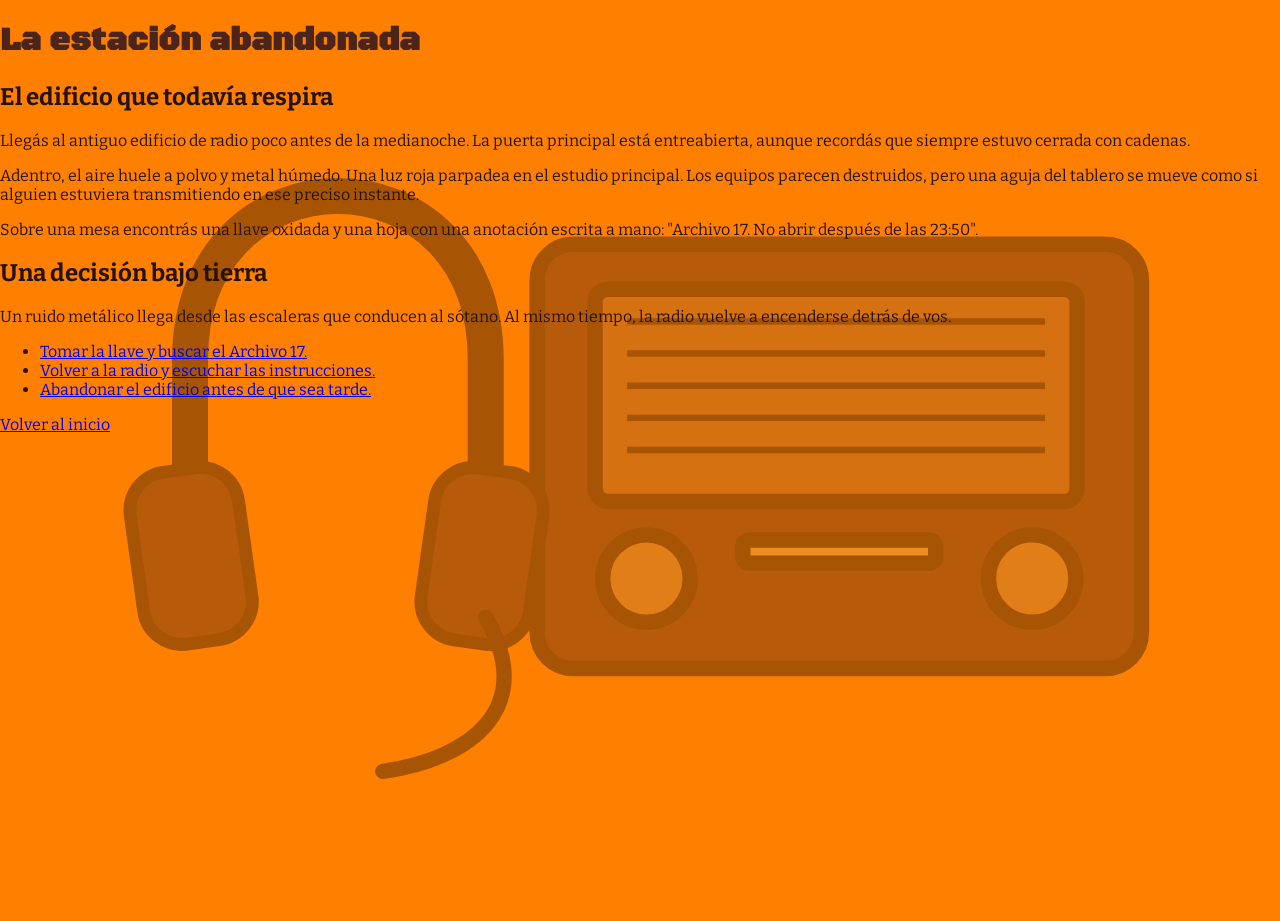
<file: nodo2laestacion.html>
<!DOCTYPE html>
<html lang="es">
<head>
    <meta charset="UTF-8">
    <meta name="viewport" content="width=device-width, initial-scale=1.0">
    <title>La última transmisión | La estación</title>
    <link rel="stylesheet" href="style.css">
    <link rel="preconnect" href="https://fonts.googleapis.com">
<link rel="preconnect" href="https://fonts.gstatic.com" crossorigin>
<link href="https://fonts.googleapis.com/css2?family=Bitter:ital,wght@0,100..900;1,100..900&family=Black+Ops+One&display=swap" rel="stylesheet">
</head>
<body>
    <header>
        <h1>La estación abandonada</h1>
        <h2>El edificio que todavía respira</h2>
    </header>

    <main>
        <p>
            Llegás al antiguo edificio de radio poco antes de la medianoche.
            La puerta principal está entreabierta, aunque recordás que
            siempre estuvo cerrada con cadenas.
        </p>

        <p>
            Adentro, el aire huele a polvo y metal húmedo. Una luz roja
            parpadea en el estudio principal. Los equipos parecen
            destruidos, pero una aguja del tablero se mueve como si
            alguien estuviera transmitiendo en ese preciso instante.
        </p>

        <p>
            Sobre una mesa encontrás una llave oxidada y una hoja con una
            anotación escrita a mano: "Archivo 17. No abrir después de
            las 23:50".
        </p>

        <section>
            <h2>Una decisión bajo tierra</h2>
            <p>
                Un ruido metálico llega desde las escaleras que conducen
                al sótano. Al mismo tiempo, la radio vuelve a encenderse
                detrás de vos.
            </p>

            <ul>
                <li>
                    <a href="nodo5eldescubrimiento.html">
                        Tomar la llave y buscar el Archivo 17.
                    </a>
                </li>
                <li>
                    <a href="nodo3lasinstrucciones.html">
                        Volver a la radio y escuchar las instrucciones.
                    </a>
                </li>
                <li>
                    <a href="nodo4lasalida.html">
                        Abandonar el edificio antes de que sea tarde.
                    </a>
                </li>
            </ul>
        </section>
    </main>

    <nav aria-label="Navegación general">
      <a href="index.html">Volver al inicio</a>
    </nav>
</body>
</html>
</file>
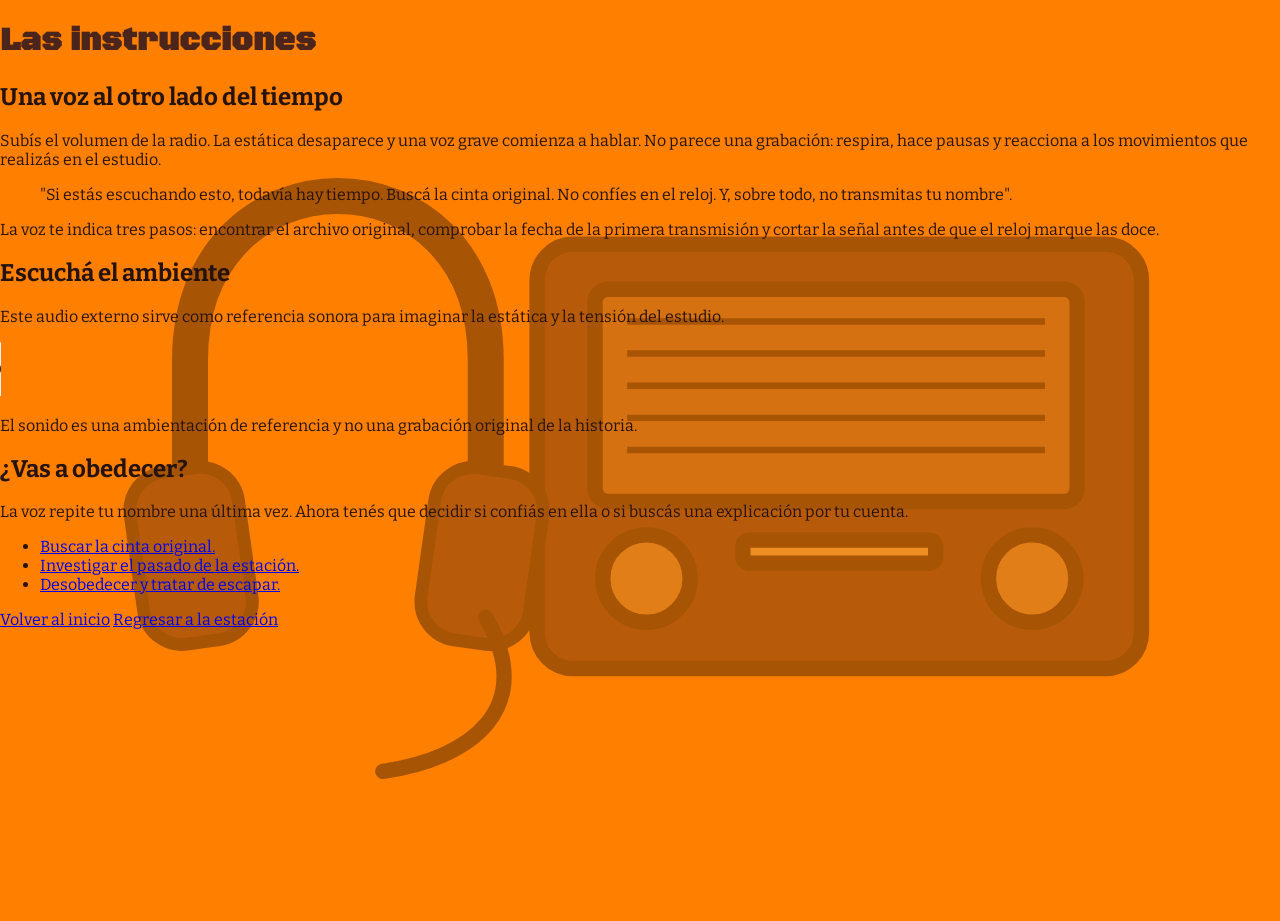
<file: nodo3lasinstrucciones.html>
<!DOCTYPE html>
<html lang="es">
<head>
    <meta charset="UTF-8">
    <meta name="viewport" content="width=device-width, initial-scale=1.0">
    <title>La última transmisión | Las instrucciones</title>
    <link rel="stylesheet" href="style.css">
    <link rel="preconnect" href="https://fonts.googleapis.com">
<link rel="preconnect" href="https://fonts.gstatic.com" crossorigin>
<link href="https://fonts.googleapis.com/css2?family=Bitter:ital,wght@0,100..900;1,100..900&family=Black+Ops+One&display=swap" rel="stylesheet">
</head>
<body>
    <header>
        <h1>Las instrucciones</h1>
        <h2>Una voz al otro lado del tiempo</h2>
    </header>

    <main>
        <p>
            Subís el volumen de la radio. La estática desaparece y una voz
            grave comienza a hablar. No parece una grabación: respira,
            hace pausas y reacciona a los movimientos que realizás en el
            estudio.
        </p>

        <blockquote>
            "Si estás escuchando esto, todavía hay tiempo. Buscá la cinta
            original. No confíes en el reloj. Y, sobre todo, no transmitas
            tu nombre".
        </blockquote>

        <p>
            La voz te indica tres pasos: encontrar el archivo original,
            comprobar la fecha de la primera transmisión y cortar la señal
            antes de que el reloj marque las doce.
        </p>

        <section>
            <h2>Escuchá el ambiente</h2>
            <p>
                Este audio externo sirve como referencia sonora para
                imaginar la estática y la tensión del estudio.
            </p>

            <audio controls preload="none">
                <source
                    src="https://www.soundhelix.com/examples/mp3/SoundHelix-Song-1.mp3"
                    type="audio/mpeg">
                Tu navegador no puede reproducir este audio.
                <a href="https://www.soundhelix.com/examples/mp3/SoundHelix-Song-1.mp3">
                    Abrir el archivo de audio.
                </a>
            </audio>

            <p>
                El sonido es una ambientación de referencia y no una
                grabación original de la historia.
            </p>
        </section>

        <section>
            <h2>¿Vas a obedecer?</h2>
            <p>
                La voz repite tu nombre una última vez. Ahora tenés que
                decidir si confiás en ella o si buscás una explicación
                por tu cuenta.
            </p>

            <ul>
                <li>
                    <a href="nodo5eldescubrimiento.html">
                        Buscar la cinta original.
                    </a>
                </li>
                <li>
                    <a href="nodo6elpasado.html">
                        Investigar el pasado de la estación.
                    </a>
                </li>
                <li>
                    <a href="nodo4lasalida.html">
                        Desobedecer y tratar de escapar.
                    </a>
                </li>
            </ul>
        </section>
    </main>

    <nav aria-label="Navegación general">
      <a href="index.html">Volver al inicio</a>
        <a href="nodo2laestacion.html">Regresar a la estación</a>
    </nav>
</body>
</html>
</file>
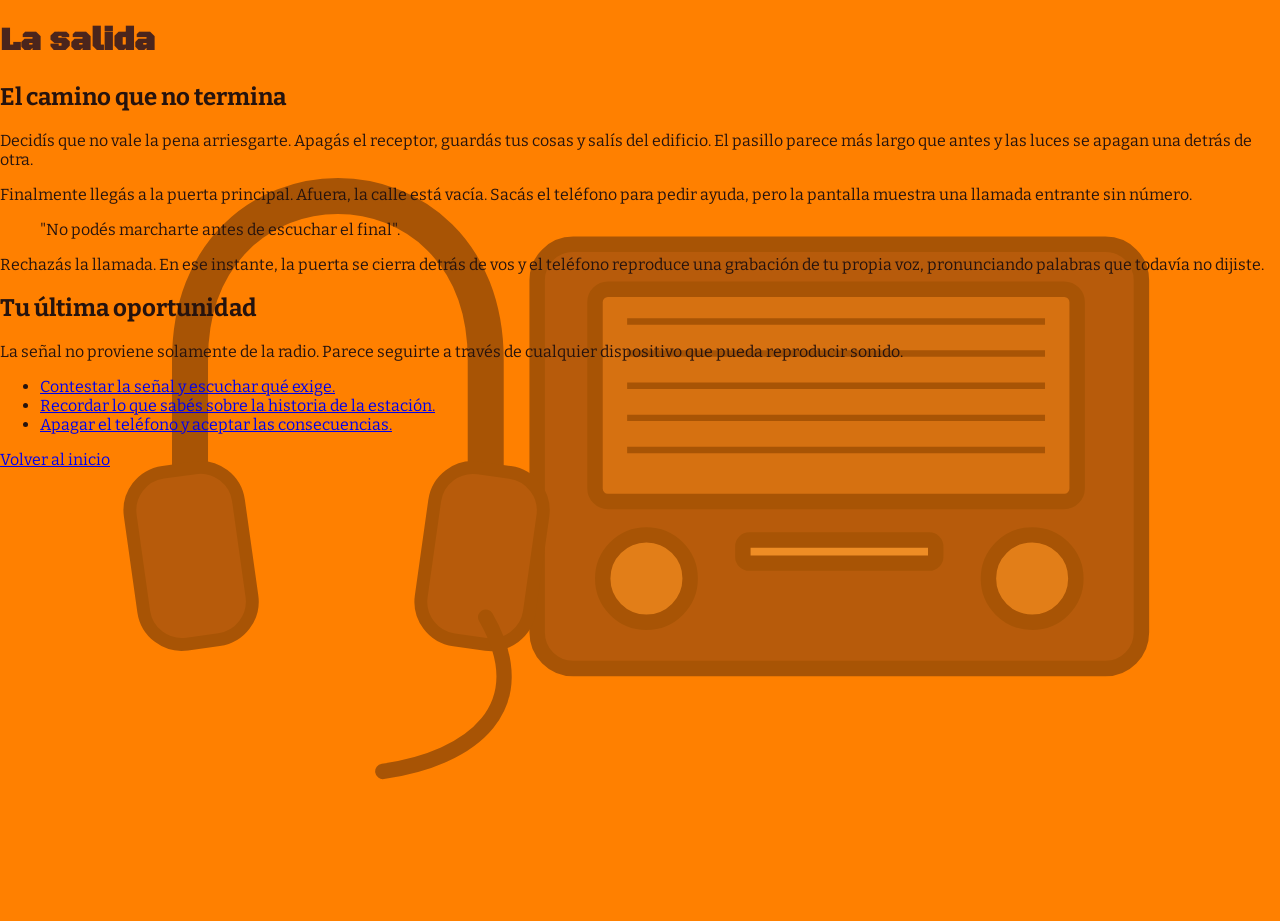
<file: nodo4lasalida.html>
<!DOCTYPE html>
<html lang="es">
<head>
    <meta charset="UTF-8">
    <meta name="viewport" content="width=device-width, initial-scale=1.0">
    <title>La última transmisión | La salida</title>
    <link rel="stylesheet" href="style.css">
    <link rel="preconnect" href="https://fonts.googleapis.com">
    <link rel="preconnect" href="https://fonts.gstatic.com" crossorigin>
    <link href="https://fonts.googleapis.com/css2?family=Bitter:ital,wght@0,100..900;1,100..900&family=Black+Ops+One&display=swap" rel="stylesheet">
</head>
<body>
    <header>
        <h1>La salida</h1>
        <h2>El camino que no termina</h2>
    </header>

    <main>
        <p>
            Decidís que no vale la pena arriesgarte. Apagás el receptor,
            guardás tus cosas y salís del edificio. El pasillo parece
            más largo que antes y las luces se apagan una detrás de otra.
        </p>

        <p>
            Finalmente llegás a la puerta principal. Afuera, la calle está
            vacía. Sacás el teléfono para pedir ayuda, pero la pantalla
            muestra una llamada entrante sin número.
        </p>

        <blockquote>
            "No podés marcharte antes de escuchar el final".
        </blockquote>

        <p>
            Rechazás la llamada. En ese instante, la puerta se cierra
            detrás de vos y el teléfono reproduce una grabación de tu
            propia voz, pronunciando palabras que todavía no dijiste.
        </p>

        <section>
            <h2>Tu última oportunidad</h2>
            <p>
                La señal no proviene solamente de la radio. Parece seguirte
                a través de cualquier dispositivo que pueda reproducir
                sonido.
            </p>

            <ul>
                <li>
                    <a href="nodo3lasinstrucciones.html">
                        Contestar la señal y escuchar qué exige.
                    </a>
                </li>
                <li>
                    <a href="nodo6elpasado.html">
                        Recordar lo que sabés sobre la historia de la estación.
                    </a>
                </li>
                <li>
                    <a href="nodo8elfinal.html">
                        Apagar el teléfono y aceptar las consecuencias.
                    </a>
                </li>
            </ul>
        </section>
    </main>

    <nav aria-label="Navegación general">
      <a href="index.html">Volver al inicio</a>
    </nav>
</body>
</html>
</file>
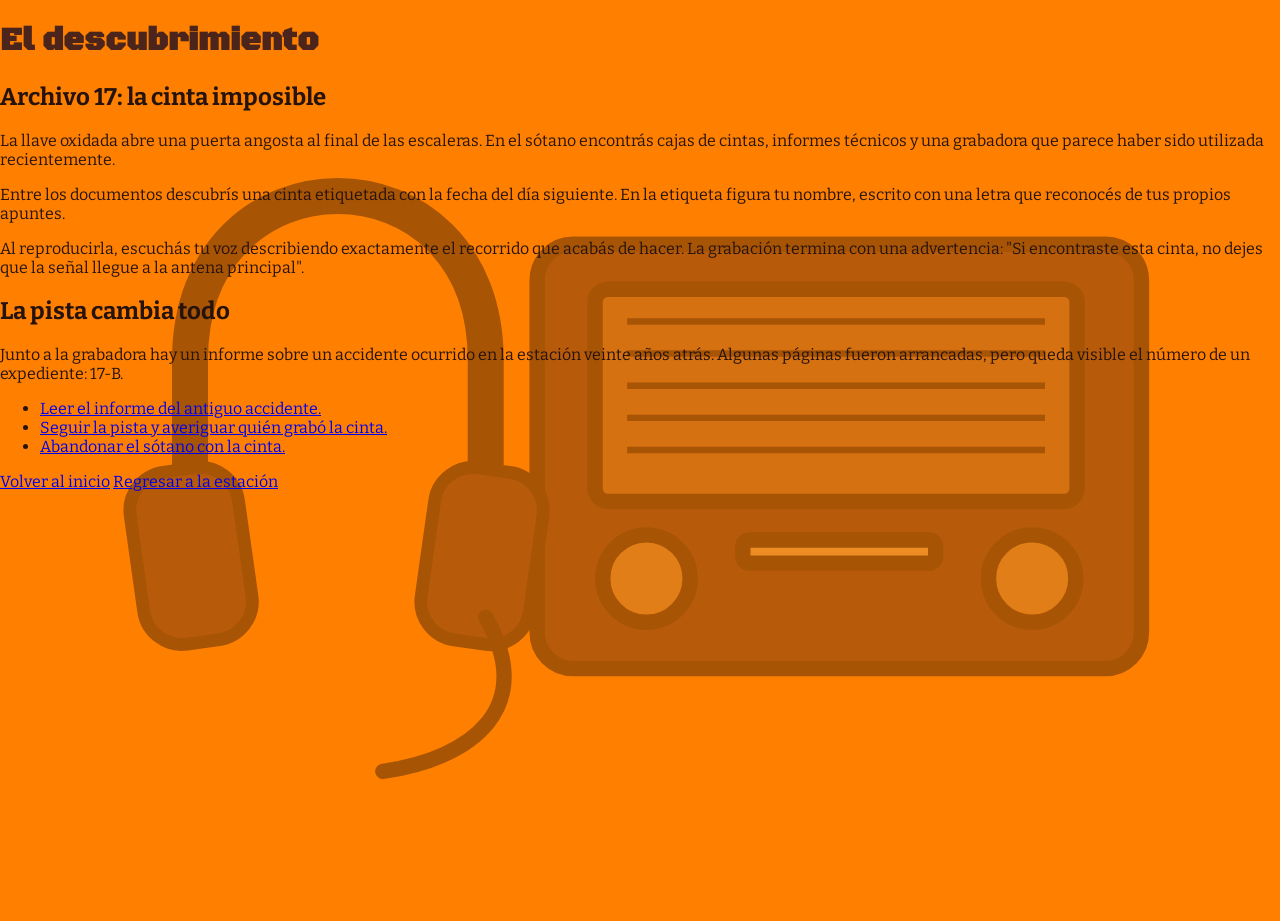
<file: nodo5eldescubrimiento.html>
<!DOCTYPE html>
<html lang="es">
<head>
    <meta charset="UTF-8">
    <meta name="viewport" content="width=device-width, initial-scale=1.0">
    <title>La última transmisión | El descubrimiento</title>
    <link rel="stylesheet" href="style.css">
    <link rel="preconnect" href="https://fonts.googleapis.com">
<link rel="preconnect" href="https://fonts.gstatic.com" crossorigin>
<link href="https://fonts.googleapis.com/css2?family=Bitter:ital,wght@0,100..900;1,100..900&family=Black+Ops+One&display=swap" rel="stylesheet">
</head>
<body>
    <header>
        <h1>El descubrimiento</h1>
        <h2>Archivo 17: la cinta imposible</h2>
    </header>

    <main>
        <p>
            La llave oxidada abre una puerta angosta al final de las
            escaleras. En el sótano encontrás cajas de cintas, informes
            técnicos y una grabadora que parece haber sido utilizada
            recientemente.
        </p>

        <p>
            Entre los documentos descubrís una cinta etiquetada con la
            fecha del día siguiente. En la etiqueta figura tu nombre,
            escrito con una letra que reconocés de tus propios apuntes.
        </p>

        <p>
            Al reproducirla, escuchás tu voz describiendo exactamente
            el recorrido que acabás de hacer. La grabación termina con
            una advertencia: "Si encontraste esta cinta, no dejes que
            la señal llegue a la antena principal".
        </p>

        <section>
            <h2>La pista cambia todo</h2>
            <p>
                Junto a la grabadora hay un informe sobre un accidente
                ocurrido en la estación veinte años atrás. Algunas
                páginas fueron arrancadas, pero queda visible el número
                de un expediente: 17-B.
            </p>

            <ul>
                <li>
                    <a href="nodo6elpasado.html">
                        Leer el informe del antiguo accidente.
                    </a>
                </li>
                <li>
                    <a href="nodo7laverdad.html">
                        Seguir la pista y averiguar quién grabó la cinta.
                    </a>
                </li>
                <li>
                    <a href="nodo4lasalida.html">
                        Abandonar el sótano con la cinta.
                    </a>
                </li>
            </ul>
        </section>
    </main>

    <nav aria-label="Navegación general">
      <a href="index.html">Volver al inicio</a>
        <a href="nodo2laestacion.html">Regresar a la estación</a>
    </nav>
</body>
</html>
</file>
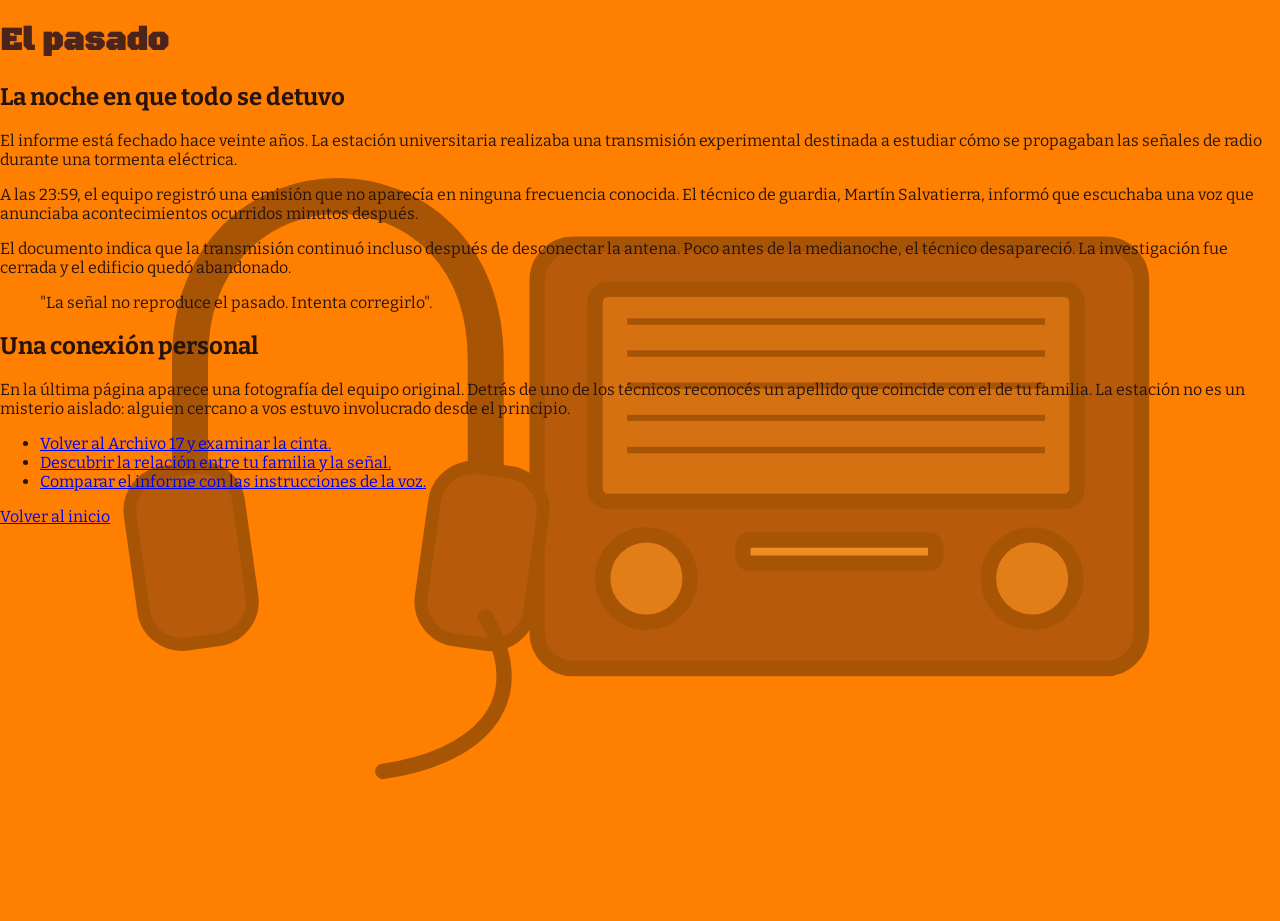
<file: nodo6elpasado.html>
<!DOCTYPE html>
<html lang="es">
<head>
    <meta charset="UTF-8">
    <meta name="viewport" content="width=device-width, initial-scale=1.0">
    <title>La última transmisión | El pasado</title>
    <link rel="stylesheet" href="style.css">
    <link rel="preconnect" href="https://fonts.googleapis.com">
<link rel="preconnect" href="https://fonts.gstatic.com" crossorigin>
<link href="https://fonts.googleapis.com/css2?family=Bitter:ital,wght@0,100..900;1,100..900&family=Black+Ops+One&display=swap" rel="stylesheet">
</head>
<body>
    <header>
        <h1>El pasado</h1>
        <h2>La noche en que todo se detuvo</h2>
    </header>

    <main>
        <p>
            El informe está fechado hace veinte años. La estación
            universitaria realizaba una transmisión experimental
            destinada a estudiar cómo se propagaban las señales
            de radio durante una tormenta eléctrica.
        </p>

        <p>
            A las 23:59, el equipo registró una emisión que no aparecía
            en ninguna frecuencia conocida. El técnico de guardia,
            Martín Salvatierra, informó que escuchaba una voz que
            anunciaba acontecimientos ocurridos minutos después.
        </p>

        <p>
            El documento indica que la transmisión continuó incluso
            después de desconectar la antena. Poco antes de la medianoche,
            el técnico desapareció. La investigación fue cerrada y el
            edificio quedó abandonado.
        </p>

        <blockquote>
            "La señal no reproduce el pasado. Intenta corregirlo".
        </blockquote>

        <section>
            <h2>Una conexión personal</h2>
            <p>
                En la última página aparece una fotografía del equipo
                original. Detrás de uno de los técnicos reconocés un
                apellido que coincide con el de tu familia. La estación
                no es un misterio aislado: alguien cercano a vos estuvo
                involucrado desde el principio.
            </p>

            <ul>
                <li>
                    <a href="nodo5eldescubrimiento.html">
                        Volver al Archivo 17 y examinar la cinta.
                    </a>
                </li>
                <li>
                    <a href="nodo7laverdad.html">
                        Descubrir la relación entre tu familia y la señal.
                    </a>
                </li>
                <li>
                    <a href="nodo3lasinstrucciones.html">
                        Comparar el informe con las instrucciones de la voz.
                    </a>
                </li>
            </ul>
        </section>
    </main>

    <nav aria-label="Navegación general">
      <a href="index.html">Volver al inicio</a>
    </nav>
</body>
</html>
</file>
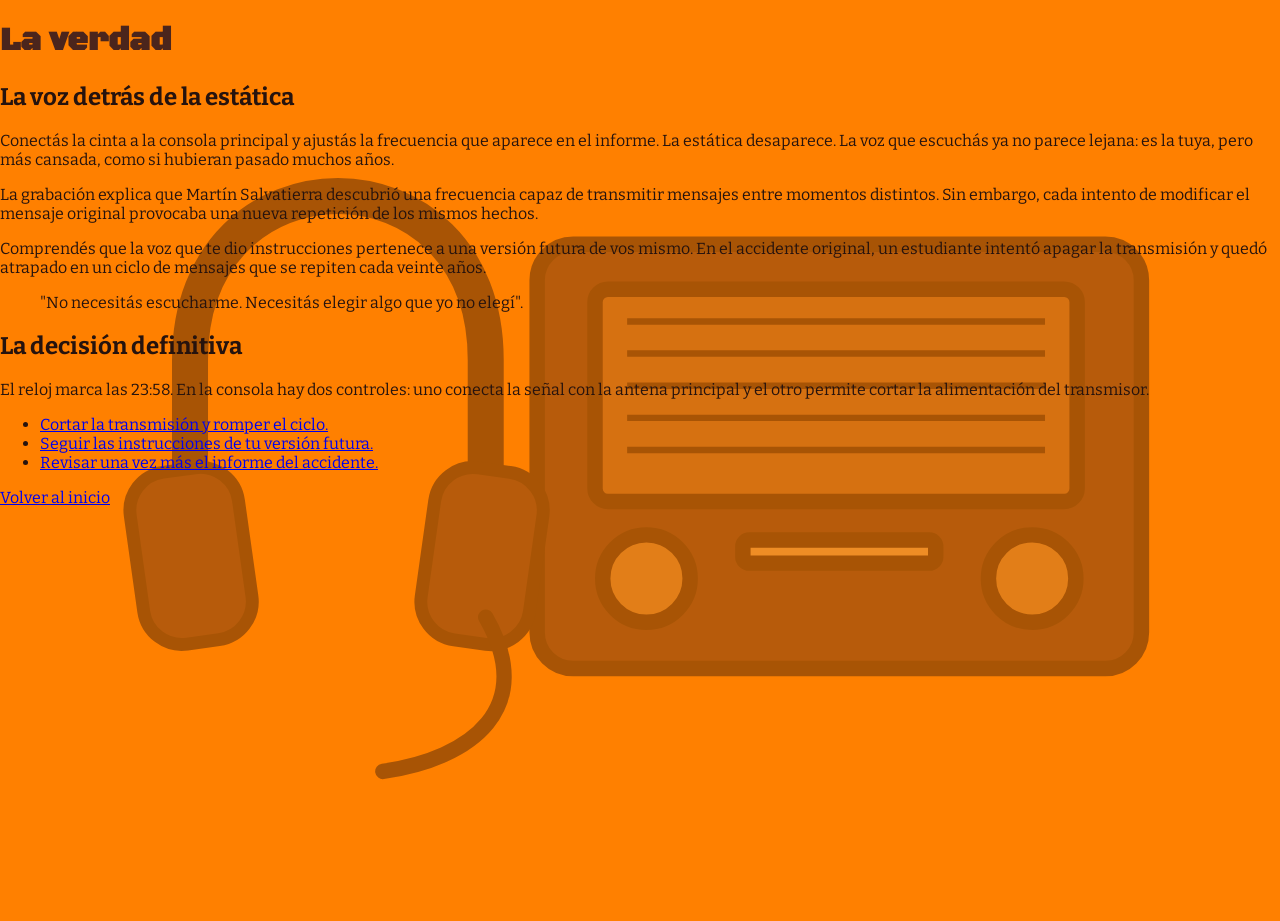
<file: nodo7laverdad.html>
<!DOCTYPE html>
<html lang="es">
<head>
    <meta charset="UTF-8">
    <meta name="viewport" content="width=device-width, initial-scale=1.0">
    <title>La última transmisión | La verdad</title>
    <link rel="stylesheet" href="style.css">
    <link rel="preconnect" href="https://fonts.googleapis.com">
<link rel="preconnect" href="https://fonts.gstatic.com" crossorigin>
<link href="https://fonts.googleapis.com/css2?family=Bitter:ital,wght@0,100..900;1,100..900&family=Black+Ops+One&display=swap" rel="stylesheet">
</head>
<body>
    <header>
        <h1>La verdad</h1>
        <h2>La voz detrás de la estática</h2>
    </header>

    <main>
        <p>
            Conectás la cinta a la consola principal y ajustás la
            frecuencia que aparece en el informe. La estática desaparece.
            La voz que escuchás ya no parece lejana: es la tuya, pero
            más cansada, como si hubieran pasado muchos años.
        </p>

        <p>
            La grabación explica que Martín Salvatierra descubrió una
            frecuencia capaz de transmitir mensajes entre momentos
            distintos. Sin embargo, cada intento de modificar el mensaje
            original provocaba una nueva repetición de los mismos hechos.
        </p>

        <p>
            Comprendés que la voz que te dio instrucciones pertenece a
            una versión futura de vos mismo. En el accidente original,
            un estudiante intentó apagar la transmisión y quedó atrapado
            en un ciclo de mensajes que se repiten cada veinte años.
        </p>

        <blockquote>
            "No necesitás escucharme. Necesitás elegir algo que yo no elegí".
        </blockquote>

        <section>
            <h2>La decisión definitiva</h2>
            <p>
                El reloj marca las 23:58. En la consola hay dos controles:
                uno conecta la señal con la antena principal y el otro
                permite cortar la alimentación del transmisor.
            </p>

            <ul>
                <li>
                    <a href="nodo8elfinal.html">
                        Cortar la transmisión y romper el ciclo.
                    </a>
                </li>
                <li>
                    <a href="nodo3lasinstrucciones.html">
                        Seguir las instrucciones de tu versión futura.
                    </a>
                </li>
                <li>
                    <a href="nodo6elpasado.html">
                        Revisar una vez más el informe del accidente.
                    </a>
                </li>
            </ul>
        </section>
    </main>

    <nav aria-label="Navegación general">
      <a href="index.html">Volver al inicio</a>
    </nav>
</body>
</html>
</file>
<file: style.css>
@import url('https://fonts.googleapis.com/css2?family=Bitter:ital,wght@0,100..900;1,100..900&family=Black+Ops+One&display=swap');

* {
    box-sizing: border-box;
}

body {
    margin: 0;
    min-height: 100vh;
    background-color: #FF8000;
    color: #26130E;
    font-family: 'Bitter', serif;
    position: relative;
    isolation: isolate;
}

body::before {
    content: "";
    position: fixed;
    inset: 0;
    z-index: -1;
    pointer-events: none;
    opacity: 0.4;
    background-image: url("data:image/svg+xml,%3Csvg xmlns='http://www.w3.org/2000/svg' width='1000' height='700' viewBox='0 0 1000 700'%3E%3Crect width='1000' height='700' fill='%23FF8000'/%3E%3Cg fill='%234b251c' stroke='%2326130E' stroke-width='12'%3E%3Crect x='420' y='190' width='470' height='330' rx='28'/%3E%3Crect x='465' y='225' width='375' height='165' rx='10' fill='%23995a2b'/%3E%3Cpath d='M490 250H815 M490 275H815 M490 300H815 M490 325H815 M490 350H815' stroke='%2326130E' stroke-width='5'/%3E%3Ccircle cx='505' cy='450' r='34' fill='%23b77b3c'/%3E%3Ccircle cx='805' cy='450' r='34' fill='%23b77b3c'/%3E%3Crect x='580' y='420' width='150' height='18' rx='5' fill='%23d6a15d'/%3E%3C/g%3E%3Cg fill='none' stroke='%2326130E' stroke-width='28' stroke-linecap='round'%3E%3Cpath d='M150 410V280C150 110 380 110 380 280V410'/%3E%3C/g%3E%3Cg fill='%234b251c' stroke='%2326130E' stroke-width='10'%3E%3Crect x='108' y='365' width='85' height='135' rx='30' transform='rotate(-8 150 430)'/%3E%3Crect x='335' y='365' width='85' height='135' rx='30' transform='rotate(8 377 430)'/%3E%3C/g%3E%3Cpath d='M380 480C420 550 370 590 300 600' fill='none' stroke='%2326130E' stroke-width='12' stroke-linecap='round'/%3E%3C/svg%3E");
    background-size: cover;
    background-position: center;
    background-repeat: no-repeat;
}

h1 {
    color: #4b251c;
    font-family: 'Black Ops One', cursive;
}

p {
    color: #26130E;
    font-family: 'Bitter', serif;
}
</file>
